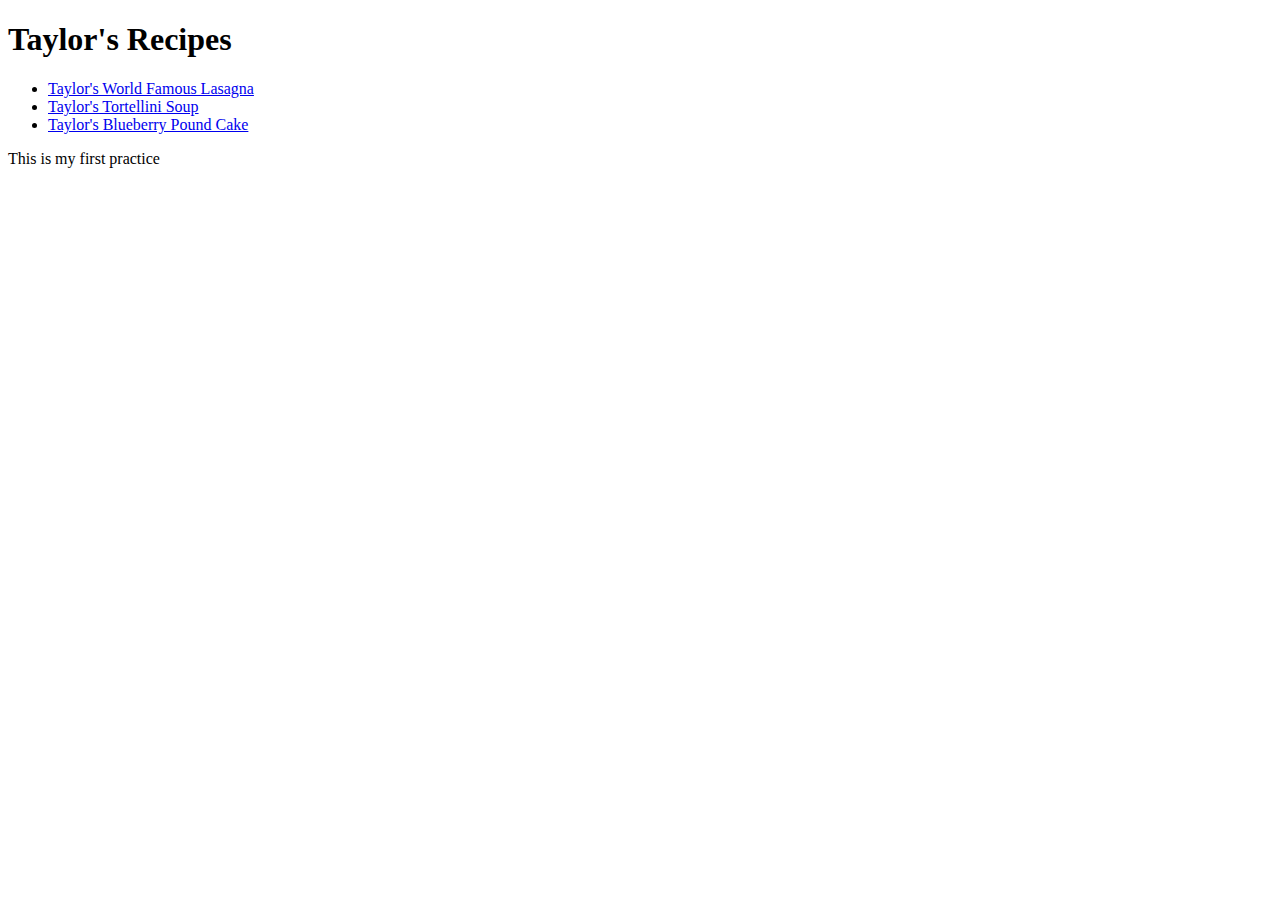
<file: index.html>
<!DOCTYPE html>
<html lang="en">
    <head>
        <meta charset="UTF-8">
        <title>Recipes</title>
        <h1>Taylor's Recipes</h1>
        <ul>
            <li><a href="recipes/lasagna.html">Taylor's World Famous Lasagna</a></li>
            <li><a href="recipes/tortellinisoup.html">Taylor's Tortellini Soup</a></li>
            <li><a href="recipes/poundcake.html">Taylor's Blueberry Pound Cake</a></li>
        </ul>
   <div>
        <p class="first">
            This is my first practice
        </p>   
   </div>
    </head>
</html>
</file>
